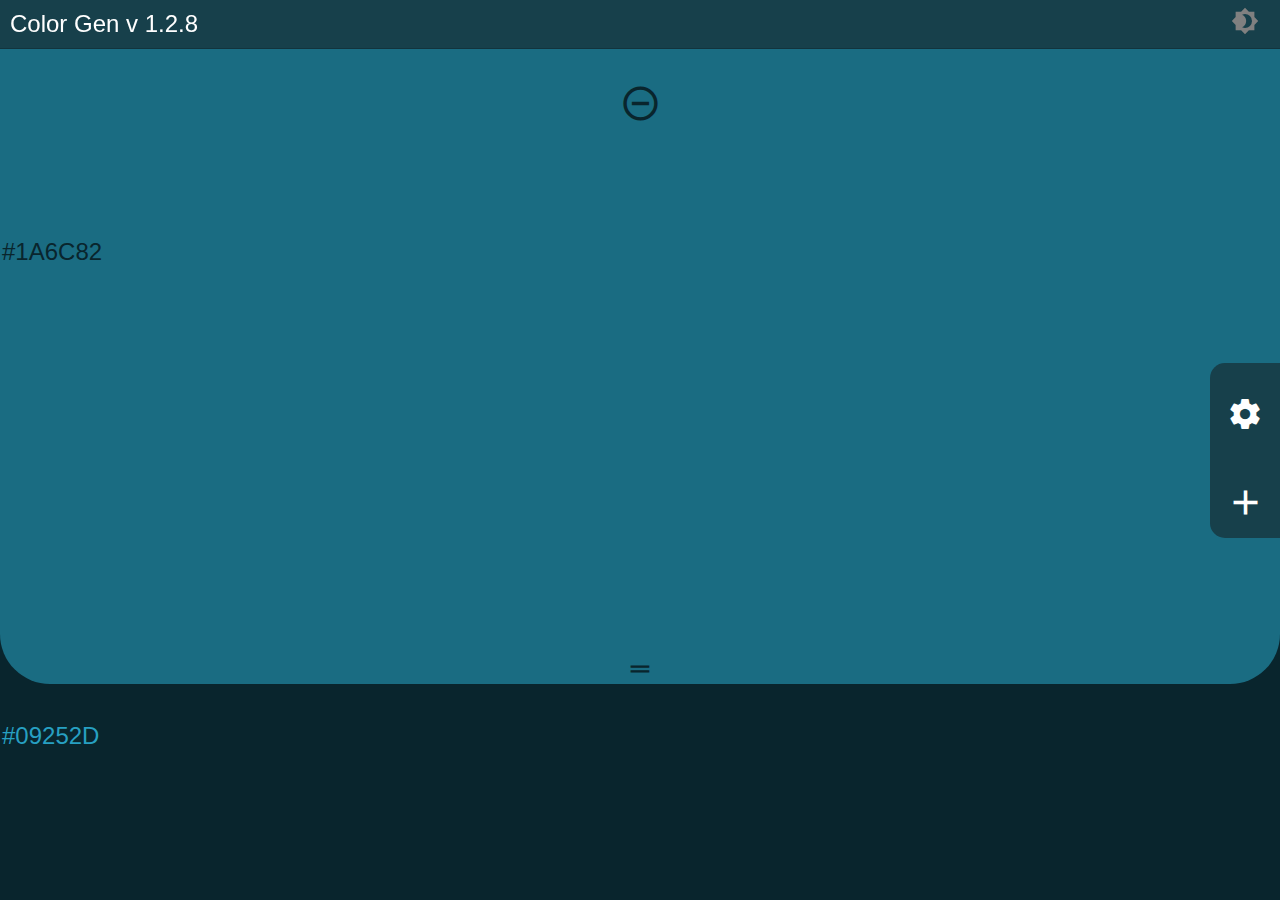
<file: index.html>
<!DOCTYPE html>

<html>
	<head>
	<meta charset="UTF-8"/>
	<meta name="viewport" content="width=device-width, initial-scale=1.0, user-scalable=no, minimum-scale=1.0"/>
    <meta http-equiv="Content-Security-Policy" content="script-src 'self' 'unsafe-inline';" />
    
    <link rel="stylesheet" href="https://fonts.googleapis.com/icon?family=Material+Icons"/>
    <link rel="stylesheet" href="./src/css/main.css"/>
    <link rel="stylesheet" href="./src/css/media.css"/>

    <title>Color Generator</title>

    <script src="./src/lib/ntc.js"></script>
    <script src="./src/lib/colorConvert.js"></script>
    <script src="./src/js/colorPanel.js"></script>
    <script src="./src/js/viewHandler.js"></script>
    <script src="./src/js/eventHandler.js"></script>
    <script src="./src/js/controller.js"></script>
    <script src="./src/js/app.js"></script>
    <script src="./src/js/dragAndDropHandler.js"></script>
	</head>
	<body>
        <header>
            <a href="./index.html">Color Gen v 1.2.8</a>
            
            <div id="controls">
                    <button disabled class="toggleColorMode menuBtn"><i class="material-icons">brightness_4</i></button>
            </div>
            
    <!--<div class="inputForm">

                    <input>        
        
                </div>-->
            
        </header> 
    <div id="container">
    </div>
    <menu class="menuContainer">
        <button class="generatorMenu menuBtn"><i class="material-icons">settings</i></button>
        <button id="addPnl" class="menuBtn"><i class="material-icons">add</i></button>
    </menu>
	</body>
</html>
</file>
<file: src/css/main.css>
:root {
    --backgroundColorMenuDesktop: rgba(19, 19, 19, .5);
    --backgroundColorMenuDesktopHover: rgba(0, 0, 0, .5);
    touch-action: none;
}

* {
    box-sizing: border-box;
}

html {
    height: -webkit-fill-available;
}

body {
    position: absolute;
    height: 100vh;
    height: -webkit-fill-available;
    width: 100%;
    max-width: 100vw;
    display: flex;
    flex-flow: row nowrap;
    margin: 0!important;
    padding: 0!important;
    font-family: arial, monospace;
    font-size: 1.5em;
    -webkit-font-smoothing: antialiased;
}

.material-icons {
    font-size: 1.15em;
}

button {
    display: inline-block;
    background: transparent;
    border: none;
    border-style: none;
    font-size: 1em;
    color: white;
    margin: 0; /* very important to use margin 0, cuz of safari putting on a default marign onto buttons! */
}

button:focus {
    outline: none;
}

button:disabled {
    color: gray;
}

button:disabled:hover {
    background: transparent;
    cursor: not-allowed;
}

p {
    padding: .5em;
    margin: 0;
    color: white;
}

header {
    position: absolute;
    display: flex;
    flex-flow: row nowrap;
    background: var(--backgroundColorMenuDesktop);
    backdrop-filter: blur( 4px );
    -webkit-backdrop-filter: blur( 4px );
    border-bottom: 1px solid rgba(0, 0, 0, 0.18);
    width: 100%;
    height: auto;
    z-index: 11;
}

header > a {
    display: block;
    align-self: center;
    z-index: 12;
    height: auto;
    padding: 10px;
    color: white;
    font-size: 1em;
    text-decoration: none;
}

div#controls {
    display: grid;
    overflow: hidden;
    z-index: 10;
    margin: 0 0 0 auto;
    place-items: center;
    height: auto;
    width: 70px;
    background-color: transparent;
}

button.toggleColorMode {
    height: 100%;
    width: 100%;
    padding: 0;
}

#container {
    position: absolute;
    display: flex;
    top: 0;
    flex: 1;
    height: 100%;
    width: 100%;
    flex-flow: row wrap;
    align-content: flex-start;
    overflow: hidden;
}

div.colorPanel {
    position: absolute;
    display: grid;
    height: 100%;
    width: 100%;
    grid-template-columns: 1fr 25% 1fr;
    grid-template-rows: 60px 1fr 1fr 1fr 40% 4% 20%;
    -moz-user-select: none;
    -khtml-user-select: none;
    -webkit-user-select: none;
    user-select: none;
    -khtml-user-drag: none;
    -webkit-user-drag: none;
    transition: transform ease-out 150ms;
}

div.dragPanel {/*style when dragged*/
    box-shadow: 0 0 30px rgba(0, 0, 0, 0.7); 
	-webkit-box-shadow: 0 0 30px rgba(0, 0, 0, 0.7); 
	-moz-box-shadow: 0 0 30px rgba(0, 0, 0, 0.7); 
    z-index: 9;
}

div.colorOne {
    display: grid;
    position: relative;
    grid-column: 1 /  5;
    grid-row: 1 / 6;
    z-index: 1;
    min-height: 100%;
    min-width: 100%;
    background-color: darkgrey;
    border-radius: 0 0 50px 50px;
}

button.newRandomColor {
    position: relative;
    display: flex;
    grid-column: 1 /  5;
    grid-row: 1 / 6;
    height: 100%;
    width: 100%;
    border-radius: 0 0 50px 50px;
    z-index: 2;
}

div.colorTwo {
    position: relative;
    display: grid;
    grid-column: 1 /  5;
    grid-row: 1 / 8;
    height: 100%;
    z-index: 0;
    background-color: grey;
}

button.cOne {
    position: relative;
    display: flex;
    border: none;
    padding: 2px;
    z-index: 3; 
    text-transform: uppercase;
    place-self: start start;
    grid-column: 1 / 5;
    grid-row: 4 / 5;
}

button.cTwo {
    position: relative;
    display: flex;
    padding: 2px;
    z-index: 3;
    text-transform: uppercase;
    place-self: start start;
    grid-column: 1 / 5;
    grid-row: 7 / 8;
}

button#addPnl {
    position: relative;
    display: grid;
    place-content: center;
    align-items: center;
    z-index: 21;
    border-radius: 0 0 0 15px;
    height: 100%;
    width: 100%;
    text-align: center;
    font-size: 1.5em;
    padding: 0;
}

button#addPnl:hover{
    background-color: var(--backgroundColorMenuDesktopHover);
}

button.generatorMenu {
    display: flex;
    place-content: center center;
    align-items: center;
    z-index: 21;
    border-radius: 15px 0 0 0;
    height: 100%;
    width: 100%;
    text-align: center;
    font-size: 1.3em;
    padding: 0;
}

button.generatorMenu:hover {
    background-color: var(--backgroundColorMenuDesktopHover);
}

.menuContainer {
    position: absolute;
    display: grid;
    grid-template-rows: 60% 40%;;
    width: 70px;
    height: 175px;
    right: 0;
    top: calc(50% - (175px/2));
    padding: 0;
    margin: 0;
    border-radius: 15px 0 0 15px;
    background-color: var(--backgroundColorMenuDesktop);
    place-items: center;
    z-index: 20;
}

button.deletePanel {
    position: relative;
    display: grid;
    overflow: hidden;
    grid-column: 1 /  4;
    grid-row: 1 / 3;
    z-index: 3;
    place-items: center;
    padding: 60px 0 0 0;
    border-radius: 0 0 50px 50px;
    height: 100%;
    width: 100%;
    font-size: 1.5em;
}

button.dragPanel {
    position: relative;
    display: grid;
    grid-column: 2 /  2;
    grid-row: 5 / 5;
    align-self: end;
    height: auto;
    width: 100%;
    padding: 0;
    border-radius: 50px 50px 0 0;
    z-index: 3;
}

.drag {
    box-shadow: 0px 0px 15px 15px rgba(46, 46, 46, 0.2), 0px 0px 15px 0px #131313;
    z-index: 10!important;
}
</file>
<file: src/css/media.css>
:root {
    --backgroundColorMenuMobile: #121212;
}

@media only screen and (max-width: 770px) {
    body {
        flex-flow:  column nowrap;
        font-size: 1.3em;
    }

    header {
        position: relative;
        height: 10vh;
        background-color: var(--backgroundColorMenuMobile);
        backdrop-filter: none;
    }

    div#controlls {
        width: 25%;
    }

    #container {
        position: absolute;
        top: 10vh;
        height: 80%;
    }

    button.generatorMenu {
        height: 100%;
        width: 100%;
        border-radius: 0;
        grid-row: span 2;
    }

    button#addPnl {
        height: 100%;
        width: 100%;
        border-radius: 0;
        grid-row: span 2;
    }

    .menuContainer {
        width: 100%;
        height: 10vh;
        top: auto;
        bottom: 0;
        grid-template-columns: 75% 25%;
        border-radius: 0;
        background-color: var(--backgroundColorMenuMobile);
    }

    div.colorPanel {
        grid-template-columns: 40% 45% 15%;
        grid-template-rows: 1fr 3fr 1fr;
    }

    div.colorOne {
        grid-column: 2 /  4;
        grid-row: 1 / 5;
        border-radius: 0;
    }

    div.colorTwo {
        grid-column: 1 / 4;
        grid-row: 1 / 5;
    }

    button.cOne {
        grid-column: 2 / 4;
        grid-row: 1 / 2;
        place-self: start start;
        font-size: .9em!important;
    }

    button.cTwo {
        grid-column: 1 / 2;
        grid-row: 1 / 2;
        place-self: start start;
        font-size: .9em!important;
    }

    button.newRandomColor {
        grid-column: 2 / 4;
        grid-row: 1 / 5;
        border-radius: 0;
    }

    button.deletePanel {
        grid-column: 3 /  4;
        grid-row: 1 / 4;
        border-radius: 1px 0 0 1px;
        padding: 0;
        line-height: 0%;
        font-size: 1.2em;
    }

    button.dragPanel {
        width: auto;
        height: 100%;
        grid-column: 2/ 2;
        grid-row: 2/ 2;
        place-self: center start;
        place-items: center center;
        border-radius: 0 50px 50px 0;
    }
}
</file>
